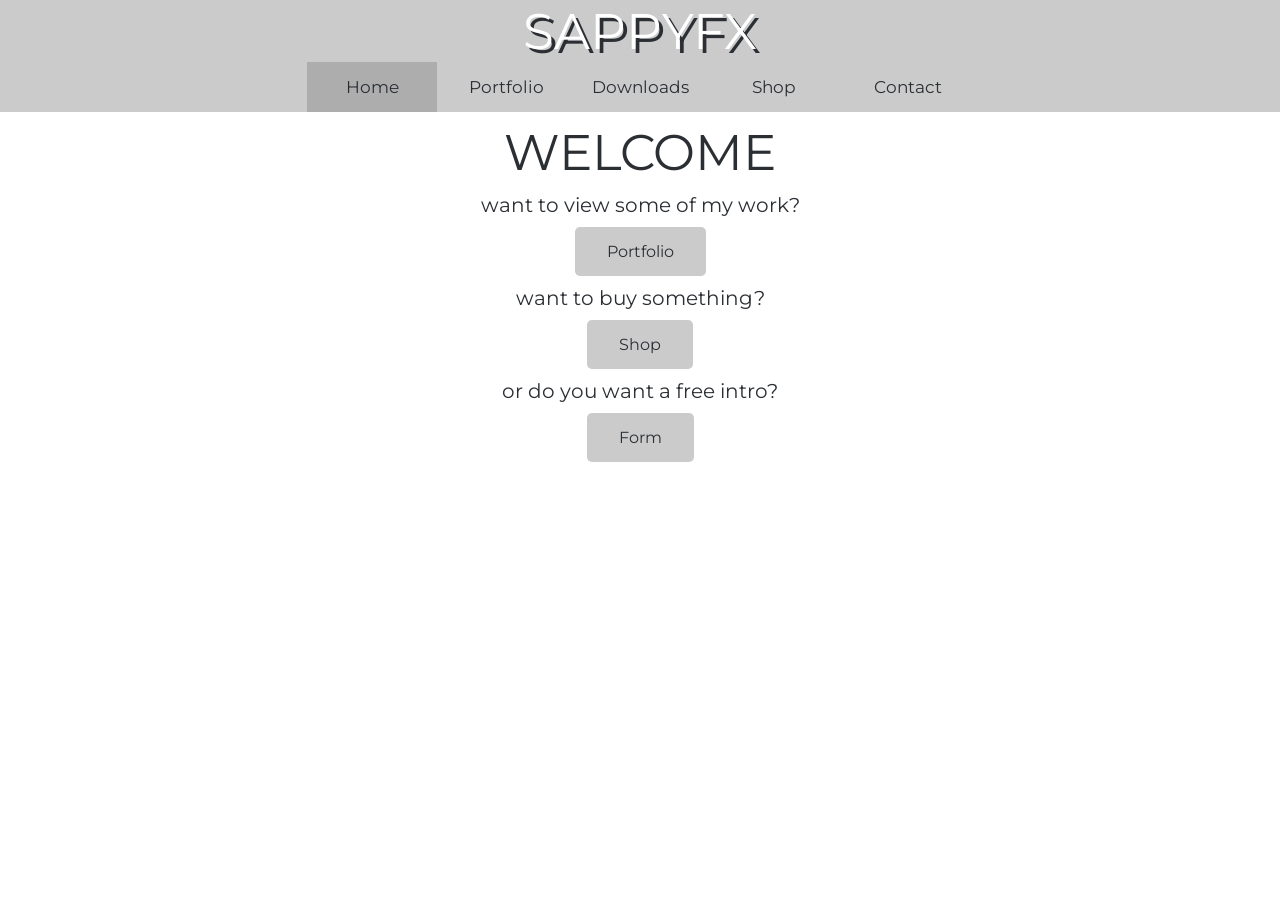
<file: index.html>
<!DOCTYPE html>

<html>
<head>
<link href="https://fonts.googleapis.com/css?family=Montserrat:300,400&display=swap" rel="stylesheet">
<link rel="stylesheet" type="text/css" href="css/style.css">
<title>Home</title>
</head>
<body>
<!-- header -->
<div class="nav">
    <h class="header">SAPPYFX</h>
    <ul>
        <li class="active"><a>Home</a></li>
        <li class="navhvr"><a href="portfolio.html">Portfolio</a></li>
        <li class="navhvr"><a href="downloads.html">Downloads</a></li>
        <li class="navhvr"><a href="shop.html">Shop</a></li>
        <li class="navhvr"><a href="contact.html">Contact</a></li>
    </ul>
</div>
    <div class="heading">WELCOME</div>
    <div class="text">want to view some of my work?</div>
    <div class="buttoncenter"><a class="button" href="portfolio.html">Portfolio</a></div>
    <div class="text">want to buy something?</div>
    <div class="buttoncenter"><a class="button" href="shop.html">Shop</a></div>
    <div class="text">or do you want a free intro?</div>
    <div class="buttoncenter"><a class="button" href="https://forms.gle/i852CJq9uk2kLQBx6">Form</a></div>
</body>
</html>
</file>
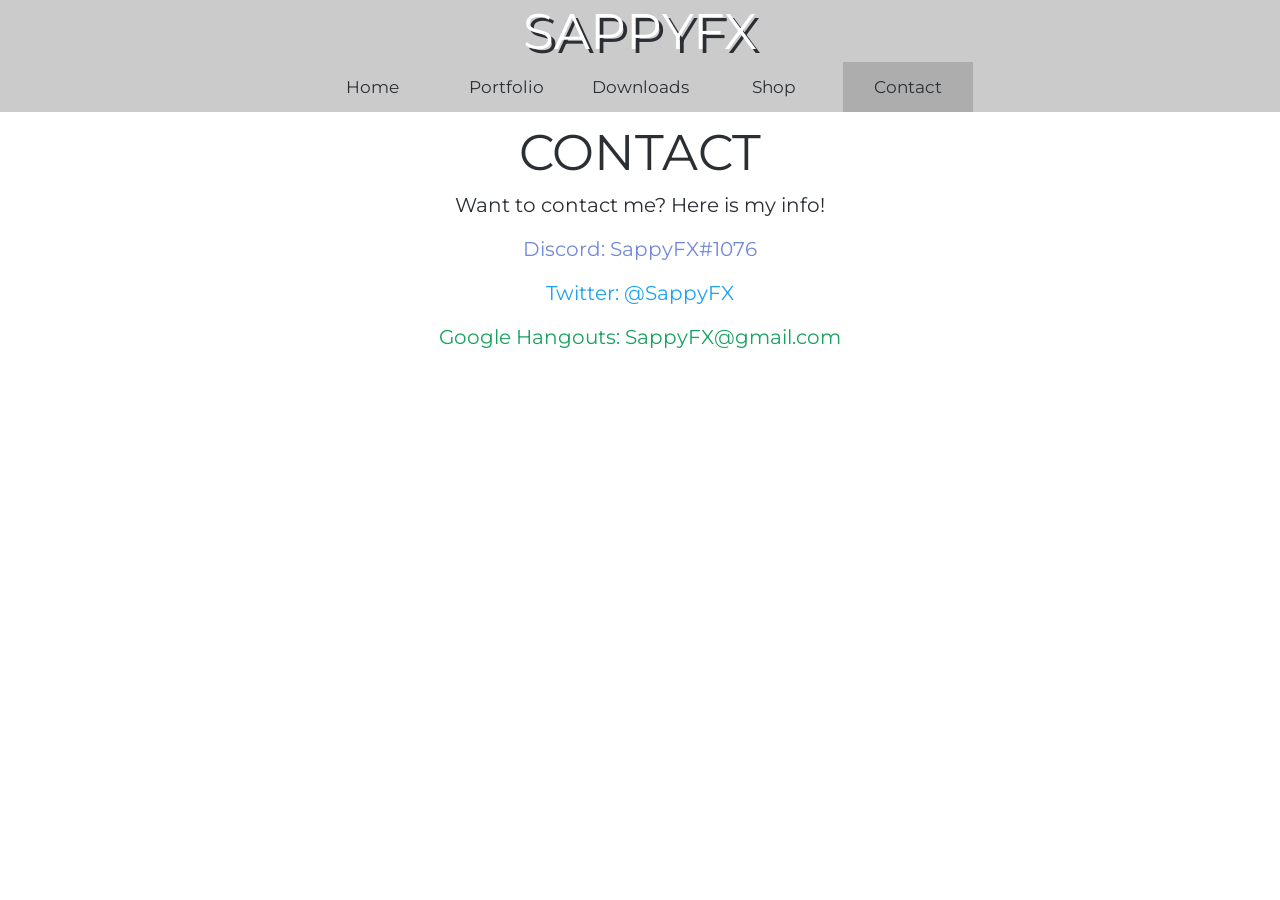
<file: contact.html>
<!DOCTYPE html>

<html>
<head>
<link href="https://fonts.googleapis.com/css?family=Montserrat:300,400&display=swap" rel="stylesheet">
<link rel="stylesheet" type="text/css" href="css/style.css">
<title>Contact</title>
</head>
<body>
<!-- header -->
<div class="nav">
    <h class="header">SAPPYFX</h>
    <ul>
        <li class="navhvr"><a href="index.html">Home</a></li>
        <li class="navhvr"><a href="portfolio.html">Portfolio</a></li>
        <li class="navhvr"><a href="downloads.html">Downloads</a></li>
        <li class="navhvr"><a href="shop.html">Shop</a></li>
        <li class="active"><a>Contact</a></li>
    </ul>
</div>
    <div class="heading">CONTACT</div>
    <div class="text">Want to contact me? Here is my info!</div>
    <div class="text"><a style="color:#7289DA">Discord:</a><a onclick="disCopy()" style="color:#7289DA; padding-left: 5px; font-weight: 400; cursor: pointer;">SappyFX#1076</a></div>
    <div class="text"><a style="color:#1DA1F2">Twitter:</a><a style="color:#1DA1F2; padding-left: 5px; font-weight: 400; cursor: pointer; text-decoration: none" href="https://twitter.com/SoapyFX">@SappyFX</a></div>
    <div class="text"><a style="color:#18a15f">Google Hangouts:</a><a onclick="gCopy()" style="color:#18a15f; padding-left: 5px; font-weight: 400; cursor: pointer;">SappyFX@gmail.com</a></div>
    

<input value="SappyFX#1076" id="discord" style="opacity: 0">
    
<script>
function disCopy() {
  var copyText = document.getElementById("discord");
  copyText.select();
  document.execCommand("copy");
alert("Copied the text: " + copyText.value);
}
</script>    

<input value="SappyFX@gmail.com" id="gmail" style="opacity: 0">
    
<script>
function gCopy() {
  var copyText = document.getElementById("gmail");
  copyText.select();
  document.execCommand("copy");
alert("Copied the text: " + copyText.value);
}
</script>    

</body>
</html>
</file>
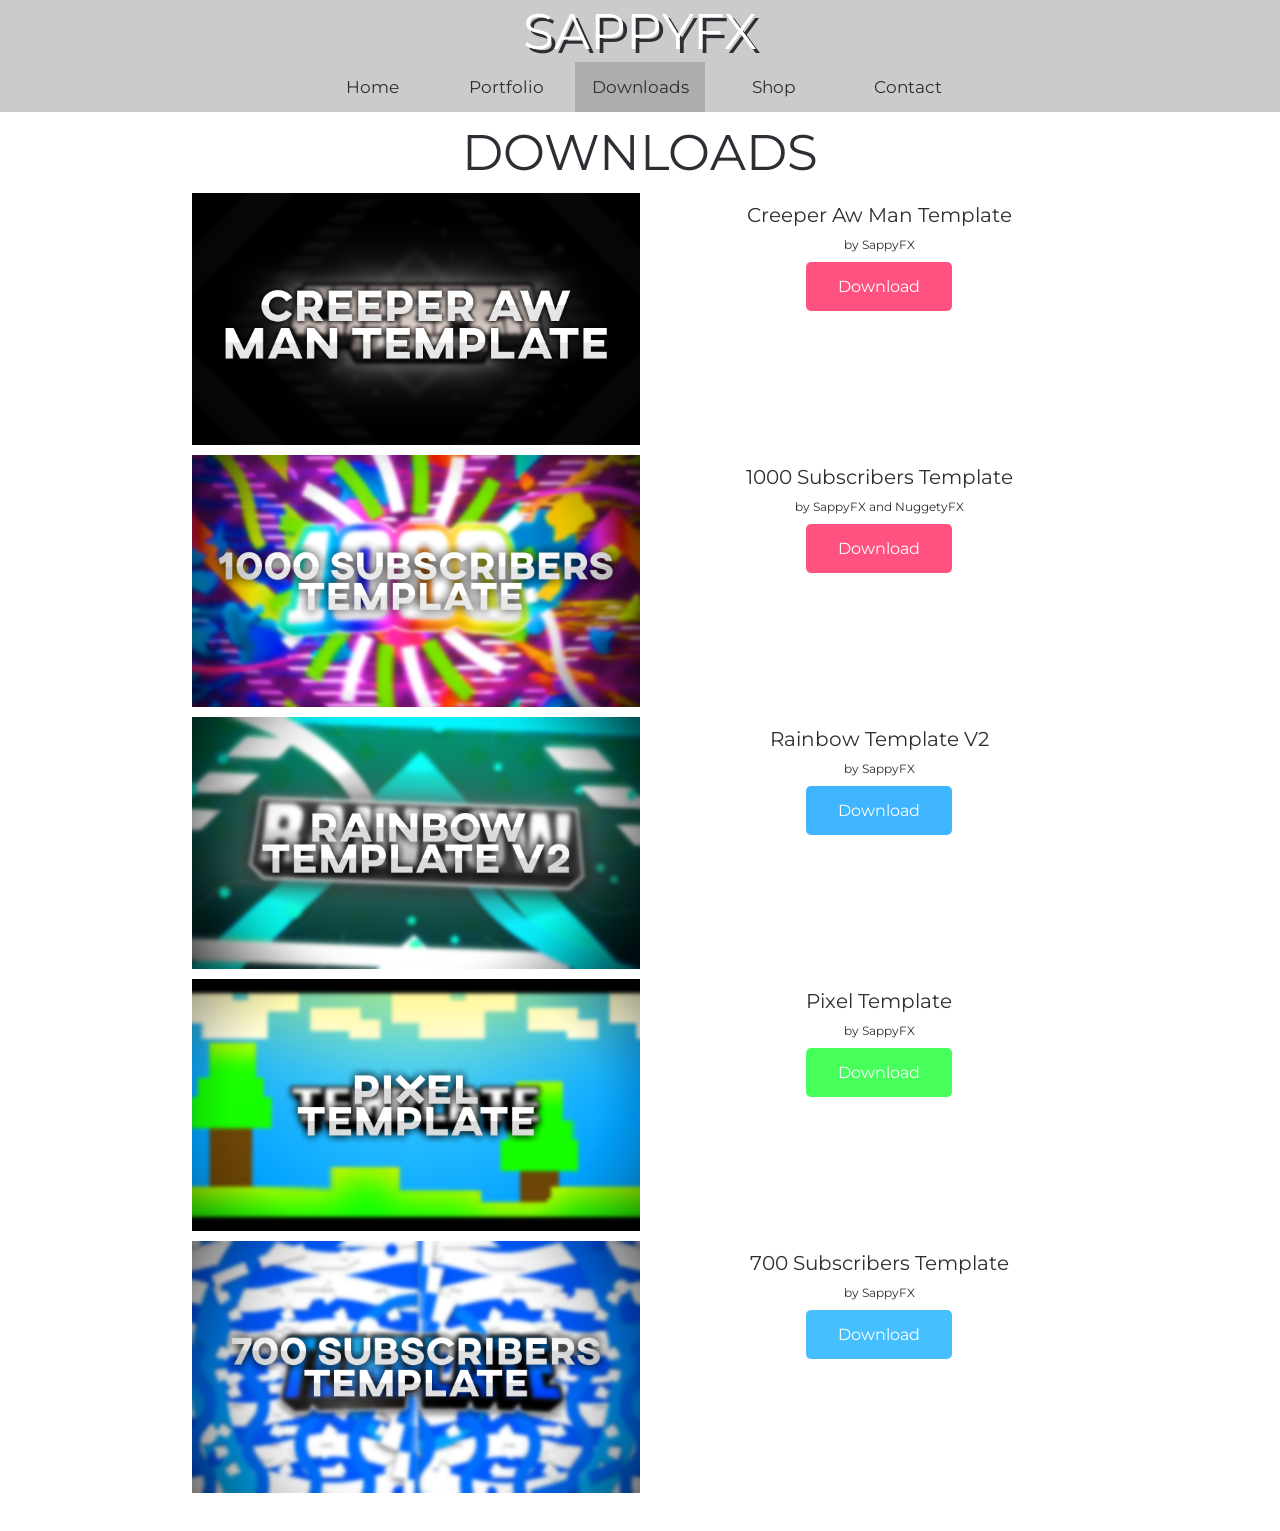
<file: downloads.html>
<!DOCTYPE html>

<html>
<head>
<link href="https://fonts.googleapis.com/css?family=Montserrat:300,400&display=swap" rel="stylesheet">
<link rel="stylesheet" type="text/css" href="css/style.css">
<title>Downloads</title>
</head>
<body>
<!-- header -->
<div class="nav">
    <h class="header">SAPPYFX</h>
    <ul>
        <li class="navhvr"><a href="index.html">Home</a></li>
        <li class="navhvr"><a href="portfolio.html">Portfolio</a></li>
        <li class="active"><a>Downloads</a></li>
        <li class="navhvr"><a href="shop.html">Shop</a></li>
        <li class="navhvr"><a href="contact.html">Contact</a></li>
    </ul>
</div>
    <div class="heading">DOWNLOADS</div>
    <div class="dlcont"><a href="https://www.youtube.com/watch?v=mISJi2RIfFQ"><img class="image" src="images/Creeper.png"></a><a class="stacked"><div class="dtext">Creeper Aw Man Template</div><div class="dsmall">by SappyFX</div><div class="dbc"><a class="sbutton2" href="downloads/1000%20Creeper Aw Man.rar" download>Download</a></div></a></div>
    <div class="dlcont"><a href="https://youtu.be/jKIhAjNVzOs"><img class="image" src="images/1000.png"></a><a class="stacked"><div class="dtext">1000 Subscribers Template</div><div class="dsmall">by SappyFX and NuggetyFX</div><div class="dbc"><a class="sbutton2" href="downloads/1000%20Template.rar" download>Download</a></div></a></div>
    <div class="dlcont"><a href="https://www.youtube.com/watch?v=aadPUY1wGPQ"><img class="image" src="images/rainbowv2.png"></a><a class="stacked"><div class="dtext">Rainbow Template V2</div><div class="dsmall">by SappyFX</div><div class="dbc"><a class="sbutton" href="downloads/Template.rar" download>Download</a></div></a></div>
    <div class="dlcont"><a href="https://www.youtube.com/watch?v=yAO7AG8G6ZQ"><img class="image" src="images/Pixel.png"></a><a class="stacked"><div class="dtext">Pixel Template</div><div class="dsmall">by SappyFX</div><div class="dbc"><a class="button" href="downloads/Pixel%20Template.rar" style="background: #46ff5b; color: white" download>Download</a></div></a></div>
    <div class="dlcont"><a href="https://www.youtube.com/watch?v=Mg2eJd15hOI"><img class="image" src="images/700.png"></a><a class="stacked"><div class="dtext">700 Subscribers Template</div><div class="dsmall">by SappyFX</div><div class="dbc"><a class="button" href="downloads/Template%20#3%20By%20SappyFX%20700%20subz.rar" style="background: #46bfff; color: white" download>Download</a></div></a></div>
    <br>
    <br>
</body>
</html>
</file>
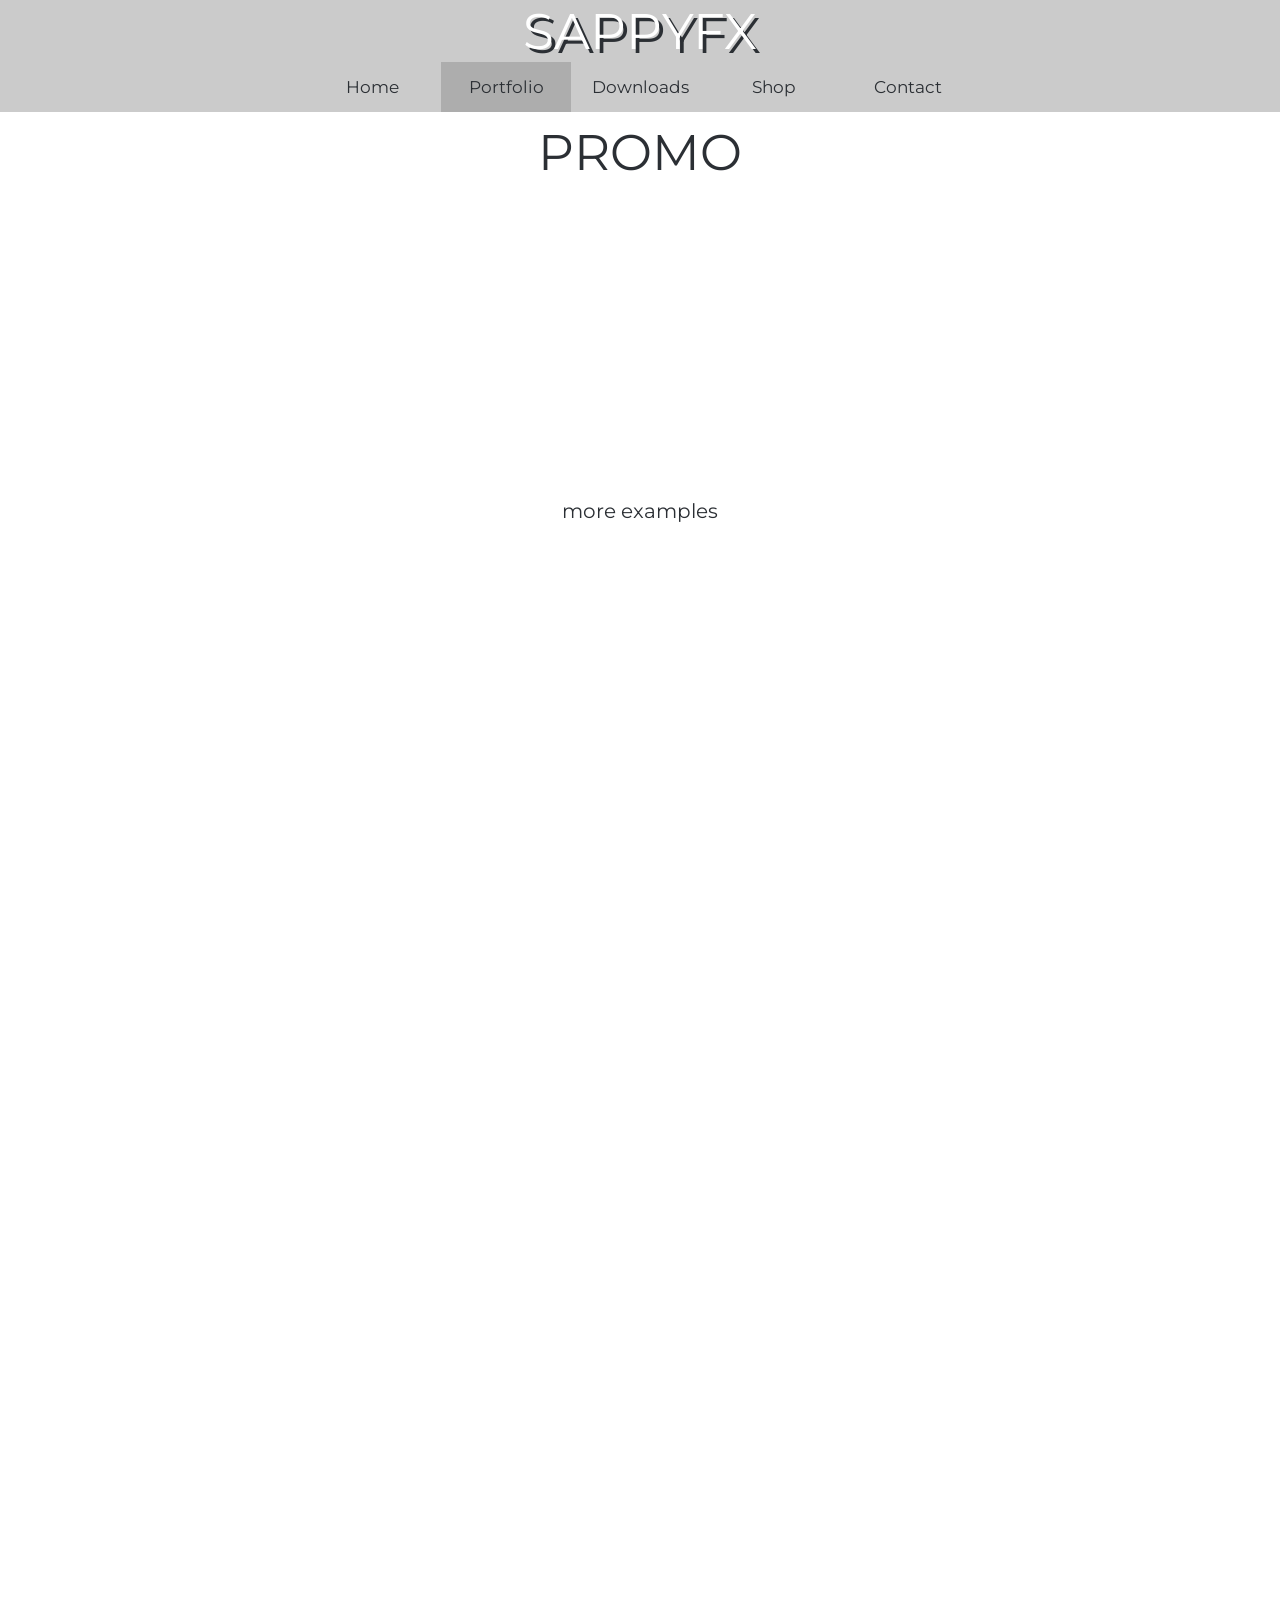
<file: portfolio.html>
<!DOCTYPE html>

<html>
<head>
<link href="https://fonts.googleapis.com/css?family=Montserrat:300,400&display=swap" rel="stylesheet">
<link rel="stylesheet" type="text/css" href="css/style.css">
<title>Portfolio</title>
</head>
<body>
<!-- header -->
<div class="nav">
    <h class="header">SAPPYFX</h>
    <ul>
        <li class="navhvr"><a href="index.html">Home</a></li>
        <li class="active"><a>Portfolio</a></li>
        <li class="navhvr"><a href="downloads.html">Downloads</a></li>
        <li class="navhvr"><a href="shop.html">Shop</a></li>
        <li class="navhvr"><a href="contact.html">Contact</a></li>
    </ul>
</div>
    <div class="heading">PROMO</div>
    <div class="video"><iframe class="promo" src="https://www.youtube.com/embed/Fkcy2Tn0Xe0" frameborder="0" allow="accelerometer; autoplay; encrypted-media; gyroscope; picture-in-picture" allowfullscreen></iframe></div>
    <div class="text">more examples</div>
    <div class="video"><iframe class="example" src="https://www.youtube.com/embed/jKIhAjNVzOs" frameborder="0" allow="accelerometer; autoplay; encrypted-media; gyroscope; picture-in-picture" allowfullscreen></iframe><iframe class="example" src="https://www.youtube.com/embed/uyFiGgvWu0c" frameborder="0" allow="accelerometer; autoplay; encrypted-media; gyroscope; picture-in-picture" allowfullscreen></iframe></div>
    <div class="video"><iframe class="example" src="https://www.youtube.com/embed/PmChptKr2Co" frameborder="0" allow="accelerometer; autoplay; encrypted-media; gyroscope; picture-in-picture" allowfullscreen></iframe><iframe class="example" src="https://www.youtube.com/embed/__fYT77rgWg" frameborder="0" allow="accelerometer; autoplay; encrypted-media; gyroscope; picture-in-picture" allowfullscreen></iframe></div>
    <div class="video"><iframe class="example" src="https://www.youtube.com/embed/ceMU1zxUj90" frameborder="0" allow="accelerometer; autoplay; encrypted-media; gyroscope; picture-in-picture" allowfullscreen></iframe><iframe class="example" src="https://www.youtube.com/embed/aadPUY1wGPQ" frameborder="0" allow="accelerometer; autoplay; encrypted-media; gyroscope; picture-in-picture" allowfullscreen></iframe></div>
    <div class="video"><iframe class="example" src="https://www.youtube.com/embed/dGeSiFFG3r8" frameborder="0" allow="accelerometer; autoplay; encrypted-media; gyroscope; picture-in-picture" allowfullscreen></iframe><iframe class="example" src="https://www.youtube.com/embed/yAO7AG8G6ZQ" frameborder="0" allow="accelerometer; autoplay; encrypted-media; gyroscope; picture-in-picture" allowfullscreen></iframe></div>
    <div class="video"><iframe class="example" src="https://www.youtube.com/embed/WP6QWKAO37s" frameborder="0" allow="accelerometer; autoplay; encrypted-media; gyroscope; picture-in-picture" allowfullscreen></iframe><iframe class="example" src="https://www.youtube.com/embed/_R-7iyF6P1E" frameborder="0" allow="accelerometer; autoplay; encrypted-media; gyroscope; picture-in-picture" allowfullscreen></iframe></div>
    <div class="video"><iframe class="example" src="https://www.youtube.com/embed/xBL7_zpRL80" frameborder="0" allow="accelerometer; autoplay; encrypted-media; gyroscope; picture-in-picture" allowfullscreen></iframe><iframe class="example" src="https://www.youtube.com/embed/7V5qSxseSSA" frameborder="0" allow="accelerometer; autoplay; encrypted-media; gyroscope; picture-in-picture" allowfullscreen></iframe></div>
    <div class="video"><iframe class="example" src="https://www.youtube.com/embed/qCc4fbkaxMg" frameborder="0" allow="accelerometer; autoplay; encrypted-media; gyroscope; picture-in-picture" allowfullscreen></iframe><iframe class="example" src="https://www.youtube.com/embed/_pjUx7heHk4" frameborder="0" allow="accelerometer; autoplay; encrypted-media; gyroscope; picture-in-picture" allowfullscreen></iframe></div>
    <br>
</body>
</html>
</file>
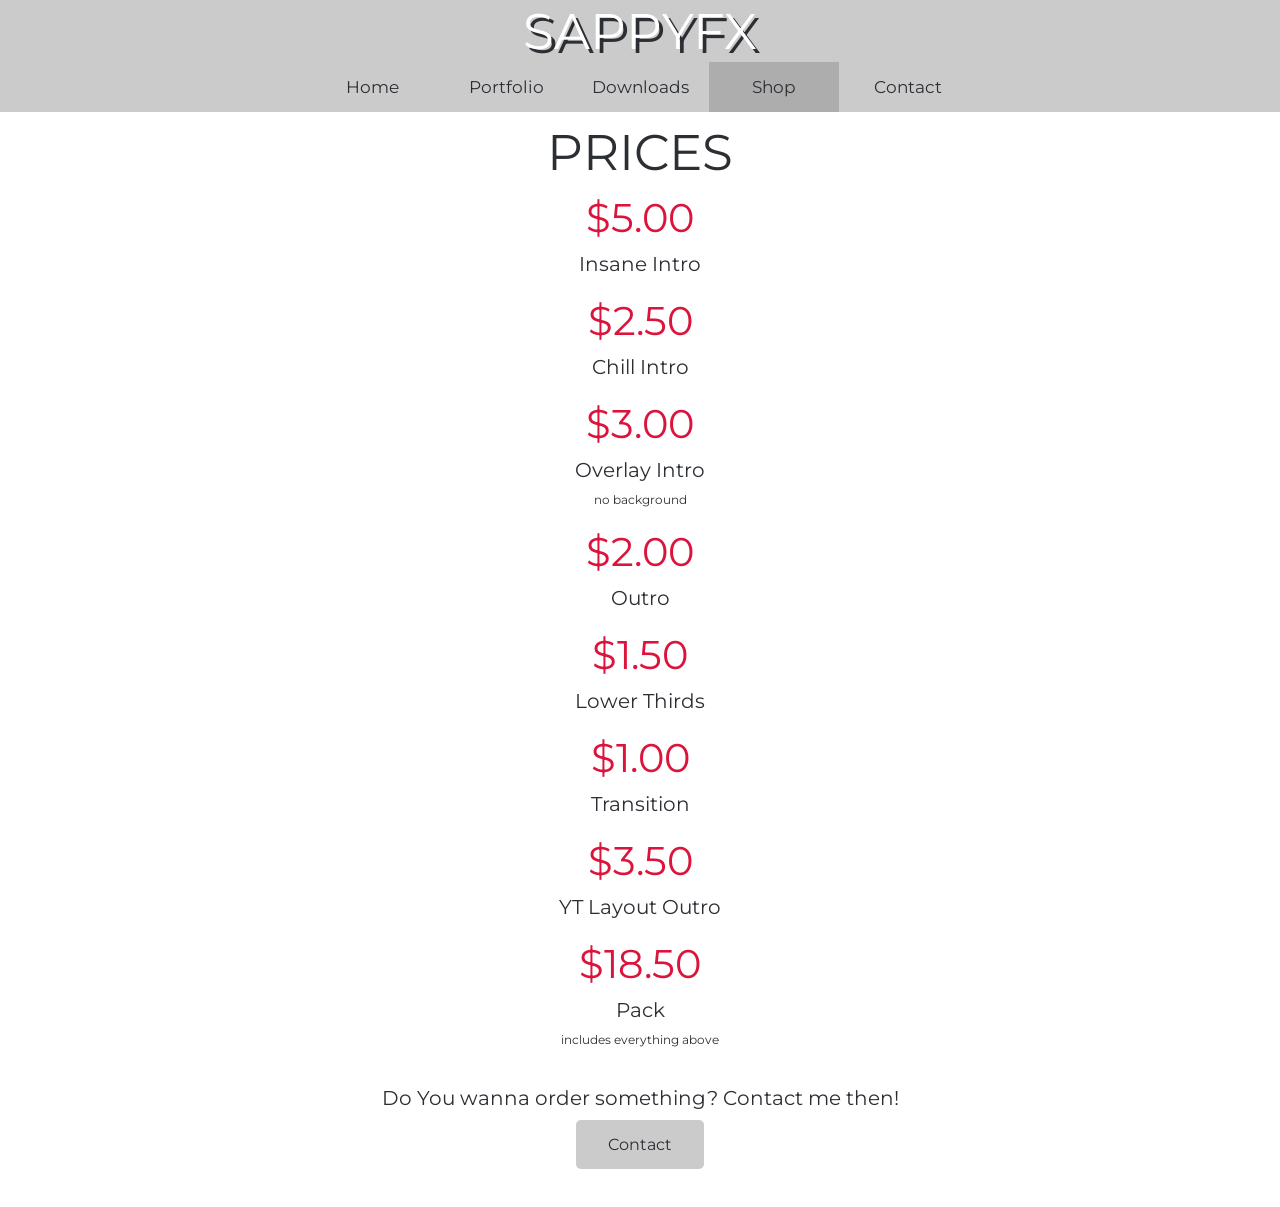
<file: shop.html>
<!DOCTYPE html>

<html>
<head>
<link href="https://fonts.googleapis.com/css?family=Montserrat:300,400&display=swap" rel="stylesheet">
<link rel="stylesheet" type="text/css" href="css/style.css">
<title>Shop</title>
</head>
<body>
<!-- header -->
<div class="nav">
    <h class="header">SAPPYFX</h>
    <ul>
        <li class="navhvr"><a href="index.html">Home</a></li>
        <li class="navhvr"><a href="portfolio.html">Portfolio</a></li>
        <li class="navhvr"><a href="downloads.html">Downloads</a></li>
        <li class="active"><a>Shop</a></li>
        <li class="navhvr"><a href="contact.html">Contact</a></li>
    </ul>
</div>
    <div class="heading">PRICES</div>
    <div class="bold">$5.00</div><div class="text">Insane Intro</div>
    <div class="bold">$2.50</div><div class="text">Chill Intro</div>
    <div class="bold">$3.00</div><div class="text">Overlay Intro</div><div class="dsmall">no background</div>
    <div class="bold">$2.00</div><div class="text">Outro</div>
    <div class="bold">$1.50</div><div class="text">Lower Thirds</div>
    <div class="bold">$1.00</div><div class="text">Transition</div>
    <div class="bold">$3.50</div><div class="text">YT Layout Outro</div>
    <div class="bold">$18.50</div><div class="text">Pack</div><div class="dsmall">includes everything above</div>
    <br>
    <div class="text">Do You wanna order something? Contact me then!</div>
    <div class="buttoncenter"><a class="button" href="contact.html">Contact</a></div>
    <br>
    <br>
</body>
</html>
</file>
<file: css/style.css>
/*for computers*/
@media screen and (min-width: 600px){
    body {
        margin: 0;
        font-family: 'Montserrat';
        font-weight: 400;
    }
    .nav {
        background: #cbcbcb;
        text-align: center;
        padding-top: 1px;
    }
    .header{
        color: white;
        width: 100px;
        padding-left: 15px;
        padding-right: 15px;
        font-size: 50px;
        font-weight: 400;
        text-shadow: 4px 4px #2b2f34;
    }
    .nav ul {
        list-style: none;
        background: #cbcbcb;
        text-align: center;
        padding: 0;
        margin: 0;
    }
    .nav li {
        display:inline-block;
        transition: 0.4s;
    }
    .nav a{
        text-decoration: none;
        color: #2b2f34;
        width: 100px;
        display: block;
        padding: 15px;
        font-size: 17px;
    }
    .navhvr:hover{
        background: #b5b5b5;
    }
    .active{
        background: #adadad;
    }
    .heading {
        font-size: 50px;
        color:#2b2f34;
        padding-top:10px;
        text-align: center;
        margin: auto;
    }
    .text {
        font-size: 20px;
        color:#2b2f34;
        padding-top:10px;
        padding-bottom: 10px;
        text-align: center;
        width: 50%;
        margin: auto;
    }
    .video {
        font-size: 20px;
        color:#2b2f34;
        padding-top:0px;
        text-align: center;
        width: auto;
        margin: auto;
    }
    .promo {
        font-size: 20px;
        color:#2b2f34;
        padding-top:10px;
        padding-bottom: 10px;
        text-align: center;
        width: 25em;
        height: 14.05em;
        margin: auto;
    }
    .example {
        font-size: 20px;
        color:#2b2f34;
        padding-top:10px;
        padding-left: 5px;
        padding-right: 5px;
        text-align: center;
        width: 12.5em;
        height: 7.025em;
        margin: auto;
    }
    .button {
        background-color: #cbcbcb; /* Green */
        color: #2b2f34;
        width: auto;
        padding: 15px 32px;
        border-radius: 5px;
        text-align: center;
        text-decoration: none;
        display: inline-block;
        font-size: 16px;
        cursor: pointer;
        -webkit-transition-duration: 0.4s; /* Safari */
        transition-duration: 0.4s;
    }.sbutton {
        background-color: #3fb5ff; /* Green */
        color: white;
        width: auto;
        padding: 15px 32px;
        border-radius: 5px;
        text-align: center;
        text-decoration: none;
        display: inline-block;
        font-size: 16px;
        cursor: pointer;
        -webkit-transition-duration: 1s; /* Safari */
        transition-duration: 1s;
    }
    .sbutton:hover {
        filter: hue-rotate(360deg)
    }
    .sbutton2 {
        background-color: #ff5280; /* Green */
        color: white;
        width: auto;
        padding: 15px 32px;
        border-radius: 5px;
        text-align: center;
        text-decoration: none;
        display: inline-block;
        font-size: 16px;
        cursor: pointer;
        -webkit-transition-duration: 1s; /* Safari */
        transition-duration: 1s;
    }
    .sbutton2:hover {
        filter: hue-rotate(360deg)
    }
    .buttoncenter {
        width: 25%;
        text-align: center;
        margin: auto;
    }
    .button:hover {
        background: #b5b5b5;
    }
    .dlcont{
        width: 70%;
        margin: auto;
        overflow: auto;
        padding-top: 10px;
    }
    .stacked{
        display: block;
    }
    .image{
        width: 50%;
        padding: 0px 0px;
        float: left;
        padding-right: 30px;
    }
    .dtext {
        font-size: 20px;
        color:#2b2f34;
        padding-top:10px;
        padding-bottom: 10px;
        text-align: center;
        width: auto;
        margin: auto;
    }
    .dsmall {
        font-size: 12px;
        color:#2b2f34;
        padding-bottom: 10px;
        text-align: center;
        width: auto;
        margin: auto;
    }
    .dbc {
        padding-bottom: 10px;
        text-align: center;
        width: auto;
        margin: auto;
    }
    .bold {
        font-size: 40px;
        color:#dc143c;
        font-weight: 400;
        padding-top:10px;
        text-align: center;
        width: 50%;
        margin: auto;
    }
}
/* Responsive navigation menu (for mobile devices) */
@media screen and (max-width: 600px) {
    body {
        margin: 0;
        font-family: 'Montserrat';
        font-weight: 400;
    }
    .nav {
        background: #cbcbcb;
        text-align: center;
        padding-top: 1px;
    }
    .header{
        color: white;
        width: 100px;
        padding-left: 15px;
        padding-right: 15px;
        font-size: 50px;
        font-weight: 400;
        text-shadow: 4px 4px #2b2f34;
    }
    .nav ul {
        list-style: none;
        background: #cbcbcb;
        text-align: center;
        padding: 0;
        margin: 0;
    }
    .nav li {
        display:block;
        transition: 0.4s;
    }
    .nav a{
        text-decoration: none;
        color: #2b2f34;
        width: 100px;
        display: block;
        padding: 15px;
        font-size: 17px;
        margin: auto;
    }
    .navhvr:hover{
        background: #b5b5b5;
    }
    .active{
        background: #adadad;
    }
    .heading {
        font-size: 50px;
        color:#2b2f34;
        padding-top:10px;
        text-align: center;
        margin: auto;
    }
    .text {
        font-size: 20px;
        color:#2b2f34;
        padding-top:10px;
        padding-bottom: 10px;
        text-align: center;
        width: 50%;
        margin: auto;
    }
    .video {
        font-size: 20px;
        color:#2b2f34;
        padding-top:10px;
        text-align: center;
        width: auto;
        margin: auto;
    }
    .promo {
        font-size: 20px;
        color:#2b2f34;
        padding-top:10px;
        padding-bottom: 10px;
        text-align: center;
        width: 20em;
        height: 11.25em;
        margin: auto;
    }
    .example {
        font-size: 20px;
        color:#2b2f34;
        padding-top:10px;
        padding-left: 5px;
        padding-right: 5px;
        text-align: center;
        width: 20em;
        height: 11.25em;
        margin: auto;
    }
    .button {
        background-color: #cbcbcb; /* Green */
        color: #2b2f34;
        width: auto;
        padding: 15px 32px;
        border-radius: 5px;
        text-align: center;
        text-decoration: none;
        display: inline-block;
        font-size: 16px;
        cursor: pointer;
        -webkit-transition-duration: 0.4s; /* Safari */
        transition-duration: 0.4s;
    }
    .buttoncenter {
        width: 25%;
        text-align: center;
        margin: auto
    }
    .button:hover {
        background: #b5b5b5;
    }
    .dlcont{
        width: 70%;
        margin: auto;
        overflow: auto;
        padding-top: 10px;
    }
    .image{
        width: 50%;
        padding: 0px 0px;
        float: left;
        padding-right: 30px;
    }
    .dtext {
        font-size: 20px;
        color:#2b2f34;
        padding-top:10px;
        padding-bottom: 10px;
        text-align: center;
        width: auto;
        margin: auto;
    }
    .dsmall {
        font-size: 10px;
        color:#2b2f34;
        padding-bottom: 10px;
        text-align: center;
        width: auto;
        margin: auto;
    }
    .dbc {
        padding-bottom: 10px;
        text-align: center;
        width: auto;
        margin: auto;
    }
    .sbutton {
        background-color: #3fb5ff; /* Green */
        color: white;
        width: auto;
        padding: 15px 32px;
        border-radius: 5px;
        text-align: center;
        text-decoration: none;
        display: inline-block;
        font-size: 16px;
        cursor: pointer;
        -webkit-transition-duration: 1s; /* Safari */
        transition-duration: 1s;
    }
    .sbutton:hover {
        filter: hue-rotate(360deg)
    }
    .sbutton2 {
        background-color: #ff5280; /* Green */
        color: white;
        width: auto;
        padding: 15px 32px;
        border-radius: 5px;
        text-align: center;
        text-decoration: none;
        display: inline-block;
        font-size: 16px;
        cursor: pointer;
        -webkit-transition-duration: 1s; /* Safari */
        transition-duration: 1s;
    }
    .sbutton2:hover {
        filter: hue-rotate(360deg)
    }
    .bold {
        font-size: 40px;
        color:#dc143c;
        font-weight: 400;
        padding-top:10px;
        text-align: center;
        width: 50%;
        margin: auto;
    }
}
</file>
